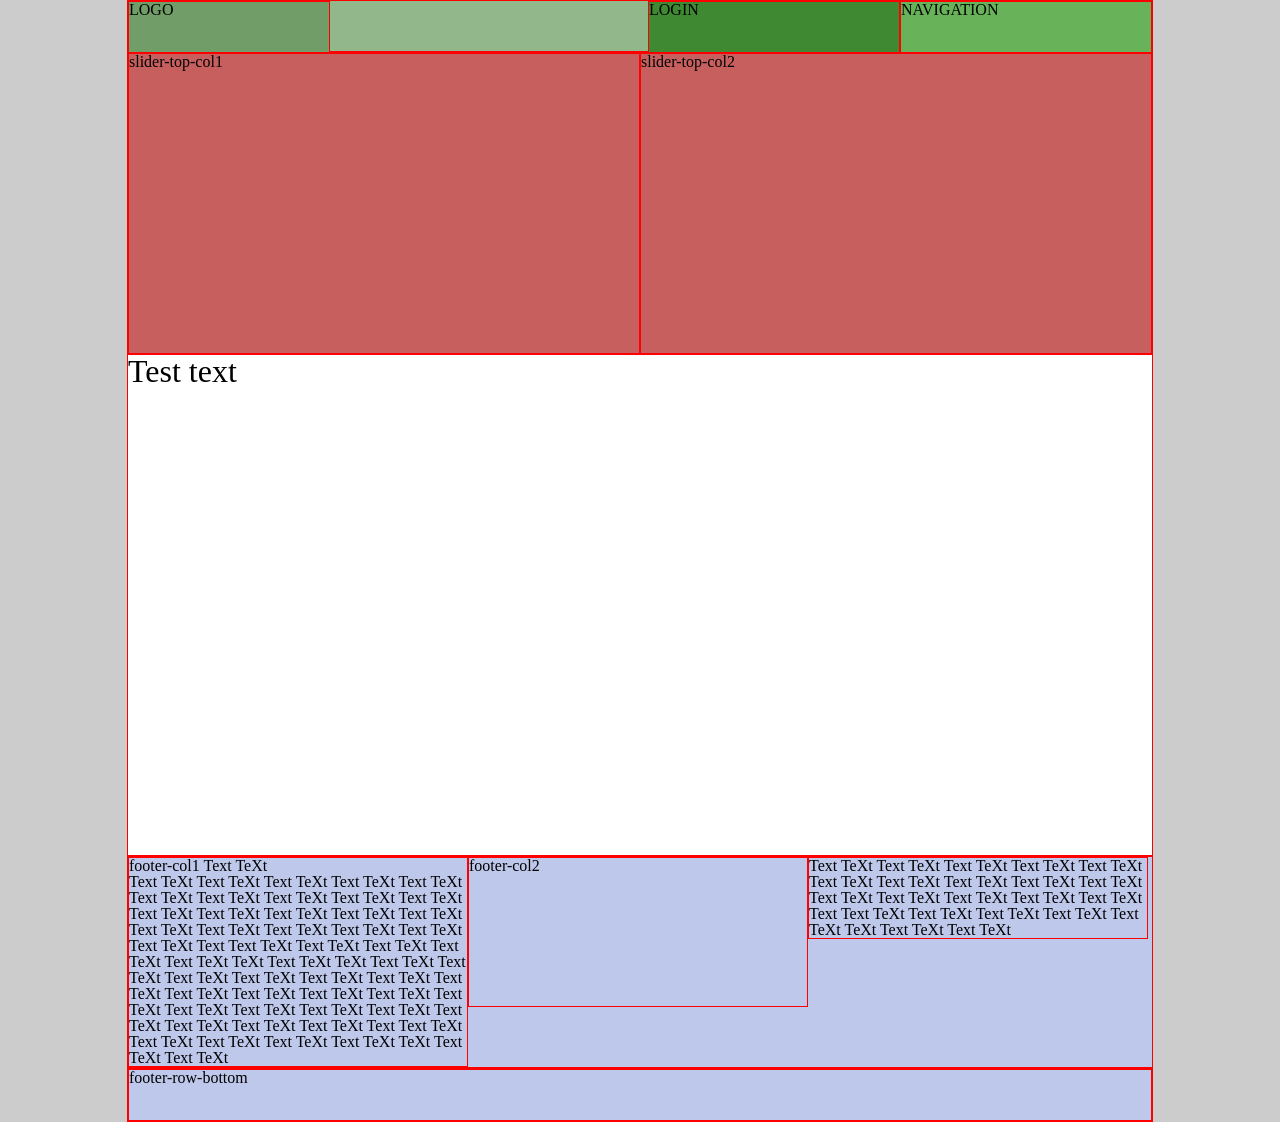
<file: Example-001/ind001.html>
<!DOCTYPE html>
<html lang="en">
<head>
    <meta charset="UTF-8">
    <title>Example 001</title>
    <link rel="stylesheet" href="reset.css">
    <link rel="stylesheet" href="main.css">
</head>
<body>

<header>
    <div class="logo">LOGO</div>
    <div class="navigation">NAVIGATION</div>
    <div class="login">LOGIN</div>
</header>

<div class="slider-top">
    <div class="slider-top-col1">slider-top-col1</div>
    <div class="slider-top-col2">slider-top-col2</div>
    <div class="clear"></div>
</div>

<div class="main">
    <h1>Test text</h1>
</div>

<footer>
    <div class="footer-col1">footer-col1
     Text TeXt
        <p>Text TeXt Text TeXt Text TeXt Text TeXt Text TeXt Text TeXt Text
            TeXt Text TeXt Text TeXt Text TeXt Text TeXt Text TeXt Text TeXt Text TeXt
            Text TeXt Text TeXt Text TeXt Text TeXt Text TeXt Text TeXt Text TeXt Text
            Text TeXt  Text TeXt  Text TeXt  Text TeXt  Text TeXt TeXt Text TeXt TeXt Text
            TeXt Text TeXt Text TeXt Text TeXt Text TeXt Text
            TeXt Text TeXt Text TeXt Text TeXt Text TeXt Text TeXt Text TeXt Text TeXt
            Text TeXt Text TeXt Text TeXt Text TeXt Text TeXt Text TeXt Text TeXt Text
            Text TeXt  Text TeXt  Text TeXt  Text TeXt  Text TeXt TeXt Text TeXt Text TeXt</p>
    </div>
    <div class="footer-col2">footer-col2</div>
    <div class="footer-col3"><p>Text TeXt Text TeXt Text TeXt Text TeXt Text TeXt Text TeXt Text
        TeXt Text TeXt Text TeXt Text TeXt Text TeXt Text TeXt Text TeXt Text TeXt
        Text TeXt  Text
        Text TeXt  Text TeXt  Text TeXt  Text TeXt  Text TeXt TeXt Text TeXt Text TeXt</p></div>
    <div class="clear"></div>
    <div class="footer-row-bottom">footer-row-bottom</div>
</footer>
</body>
</html>
</file>
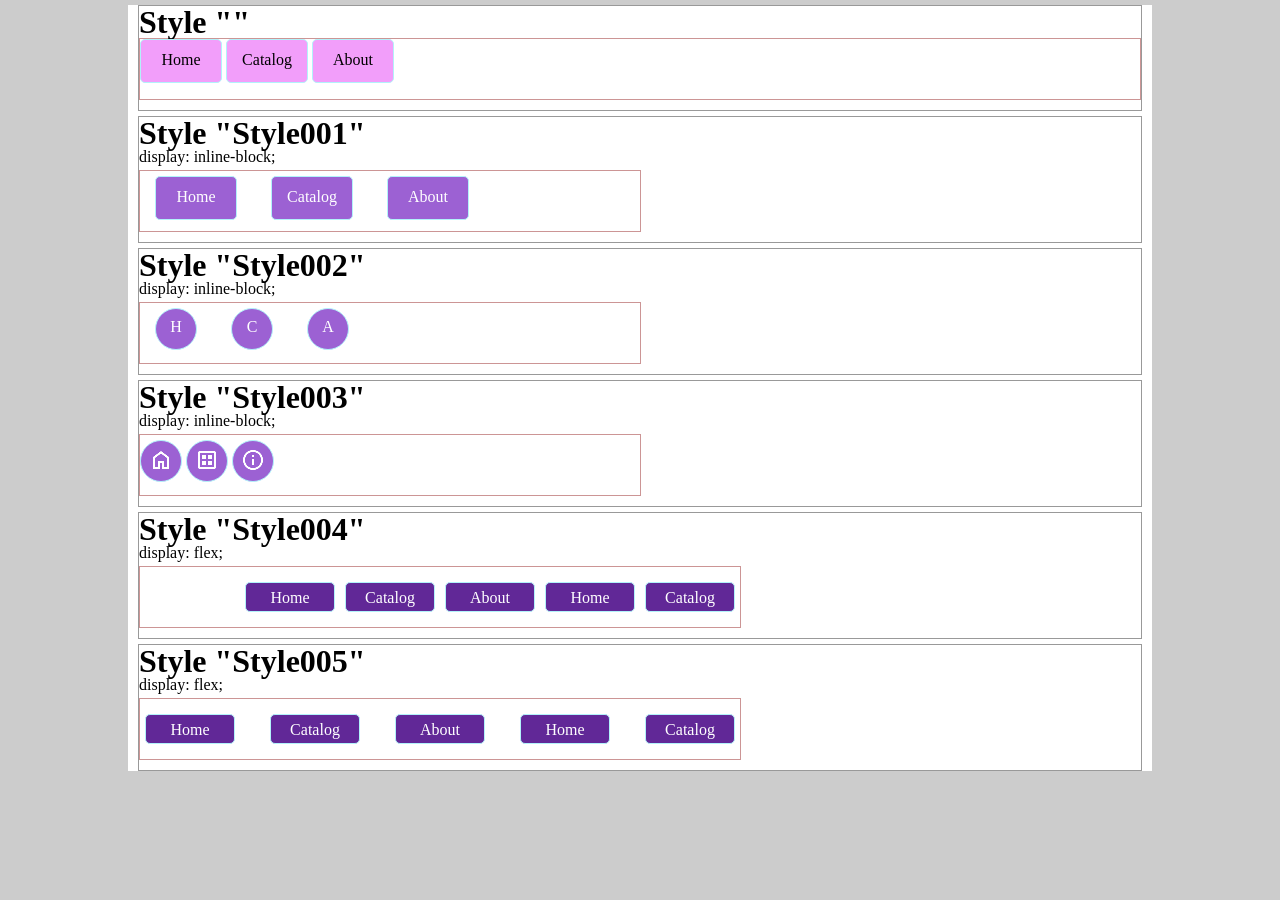
<file: Example-button-001/exm-button-001.html>
<!DOCTYPE html>
<html lang="en">
<head>
    <meta charset="UTF-8">
    <title>Example Button 001</title>
    <link rel="stylesheet" href="reset.css">
    <link rel="stylesheet" href="main.css">
</head>
<body>

<div class="main">

    <div class="main-row">
        <h2>Style ""</h2>
        
        <div class="list-button">
            <div class="button">
                Home
            </div>
            <div class="button">
                Catalog
            </div>
            <div class="button">
                About
            </div>
        </div>

    </div>

    <div class="main-row">
        <h2>Style "Style001"</h2>
        <p>display: inline-block;</p>
        <div class="list-button lbStyle001">
            <div class="button bbStyle001">
                Home
            </div>
            <div class="button bbStyle001">
                Catalog
            </div>
            <div class="button bbStyle001">
                About
            </div>
        </div>
    </div>

    <div class="main-row">
        <h2>Style "Style002"</h2>
        <p>display: inline-block;</p>
        <div class="list-button lbStyle002">
            <div class="button bbStyle002">
                H
            </div>
            <div class="button bbStyle002">
                C
            </div>
            <div class="button bbStyle002">
                A
            </div>
        </div>
    </div>

    <div class="main-row">
        <h2>Style "Style003"</h2>
        <p>display: inline-block;</p>
        <div class="list-button lbStyle003">
            <div class="button bbStyle003">
                <a href="#" title="H"><img src="../images/icon_home_24dp_white.png"></a>
            </div>
            <div class="button bbStyle003">
                <a href="#" title="C"><img src="../images/icon_dataset_24dp_white.png"></a>
            </div>
            <div class="button bbStyle003">
                <a href="#" title="A"><img src="../images/icon_info_24dp_white.png"></a>
            </div>
        </div>
    </div>

    <div class="main-row">
        <h2>Style "Style004"</h2>
        <p>display: flex;</p>
        <div class="list-button lbStyle004">
            <div class="button bbStyle004">
                <a href="#" title="H">Home</a>
            </div>
            <div class="button bbStyle004">
                <a href="#" title="C">Catalog</a>
            </div>
            <div class="button bbStyle004">
                <a href="#" title="A">About</a>
            </div>
            <div class="button bbStyle004">
                <a href="#" title="H">Home</a>
            </div>
            <div class="button bbStyle004">
                <a href="#" title="C">Catalog</a>
            </div>
        </div>
    </div>
    
        <div class="main-row">
        <h2>Style "Style005"</h2>
        <p>display: flex;</p>
        <div class="list-button lbStyle005">
            <div class="button bbStyle005">
                <a href="#" title="H">Home</a>
            </div>
            <div class="button bbStyle005">
                <a href="#" title="C">Catalog</a>
            </div>
            <div class="button bbStyle005">
                <a href="#" title="A">About</a>
            </div>
            <div class="button bbStyle005">
                <a href="#" title="H">Home</a>
            </div>
            <div class="button bbStyle005">
                <a href="#" title="C">Catalog</a>
            </div>
        </div>
    </div>
</div>

</body>
</html>
</file>
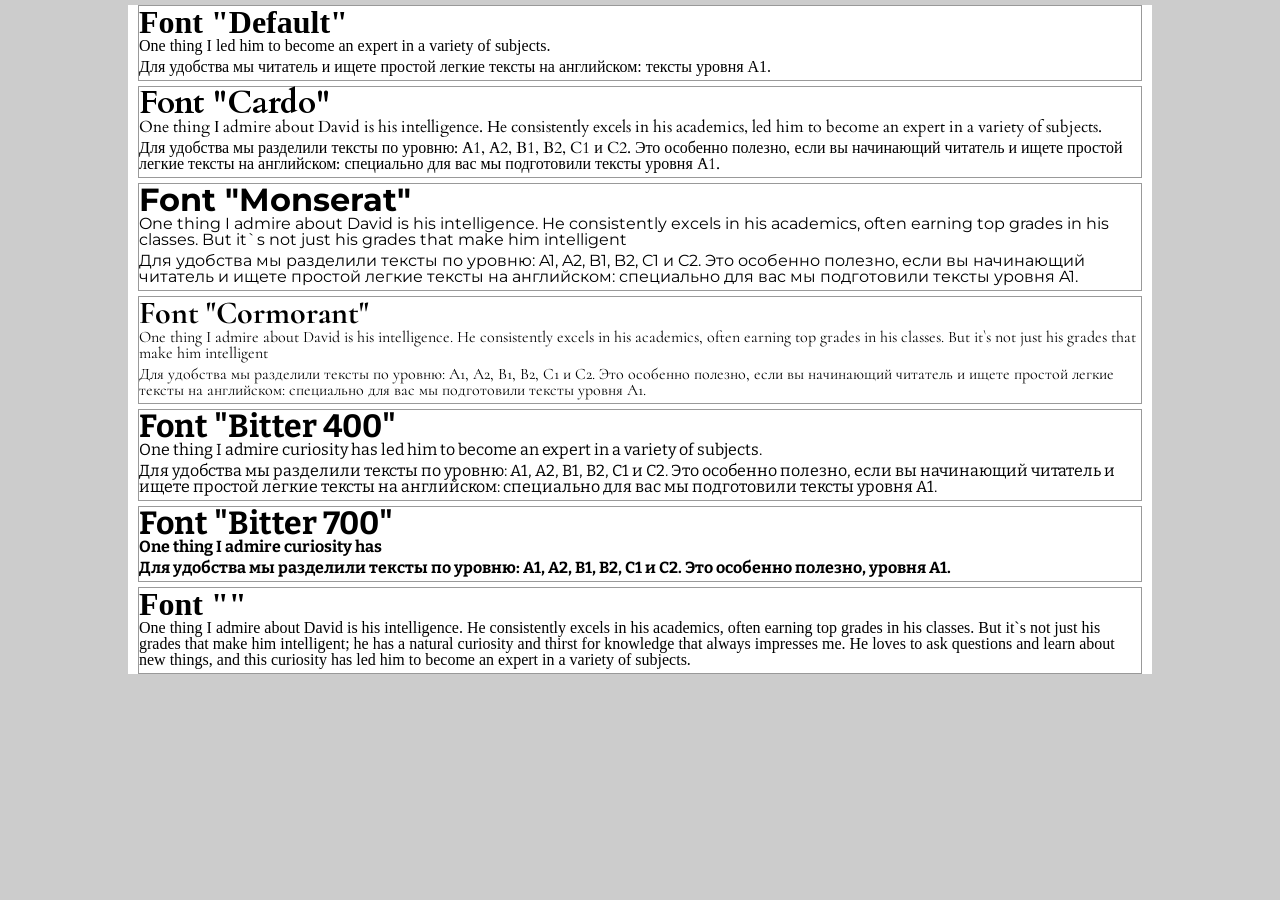
<file: Example-Font-001/exm-font-001.html>
<!DOCTYPE html>
<html lang="en">
<head>
    <meta charset="UTF-8">
    <title>Example Font 001</title>
    <link rel="stylesheet" href="reset.css">
    <link rel="stylesheet" href="main.css">
</head>
<body>

<div class="main">

    <div class="main-row">
        <h2>Font "Default"</h2>
        <p>One thing I led him to become an expert in a variety of subjects.</p>
        <p>Для удобства мы читатель и ищете простой легкие тексты на английском: тексты уровня A1.</p>
    </div>
    <div class="main-row cardo-regular">
        <h2>Font "Cardo"</h2>
        <p>One thing I admire about David is his intelligence. He consistently
            excels in his academics,             led him to become an expert in a variety of subjects.</p>
        <p>Для удобства мы разделили тексты по уровню: A1, A2, B1, B2, C1 и C2. 
            Это особенно полезно, если вы начинающий читатель и ищете простой легкие 
            тексты на английском: специально для вас мы подготовили тексты уровня A1.</p>
    </div>
    <div class="main-row montserrat">
        <h2>Font "Monserat"</h2>
        <p>One thing I admire about David is his intelligence. He consistently
            excels in his academics, often earning top grades in his classes.
            But it`s not just his grades that make him intelligent</p>
        <p>Для удобства мы разделили тексты по уровню: A1, A2, B1, B2, C1 и C2. 
            Это особенно полезно, если вы начинающий читатель и ищете простой легкие 
            тексты на английском: специально для вас мы подготовили тексты уровня A1.</p>
    </div>
    <div class="main-row cormorant-400">
        <h2>Font "Cormorant"</h2>
         <p>One thing I admire about David is his intelligence. He consistently
            excels in his academics, often earning top grades in his classes.
            But it`s not just his grades that make him intelligent</p>
        <p>Для удобства мы разделили тексты по уровню: A1, A2, B1, B2, C1 и C2. 
            Это особенно полезно, если вы начинающий читатель и ищете простой легкие 
            тексты на английском: специально для вас мы подготовили тексты уровня A1.</p>
    </div>
    <div class="main-row bitter-400">
        <h2>Font "Bitter 400"</h2>
        <p>One thing I admire  curiosity has             led him to become an expert in a variety of subjects. </p>
            <p>Для удобства мы разделили тексты по уровню: A1, A2, B1, B2, C1 и C2. 
            Это особенно полезно, если вы начинающий читатель и ищете простой легкие 
            тексты на английском: специально для вас мы подготовили тексты уровня A1.</p>
    </div>
<div class="main-row bitter-700">
        <h2>Font "Bitter 700"</h2>
        <p>One thing I admire  curiosity has </p>
            <p>Для удобства мы разделили тексты по уровню: A1, A2, B1, B2, C1 и C2. 
            Это особенно полезно,  уровня A1.</p>
    </div>

    <div class="main-row">
        <h2>Font ""</h2>
        <p>One thing I admire about David is his intelligence. He consistently
            excels in his academics, often earning top grades in his classes.
            But it`s not just his grades that make him intelligent; he has a natural
            curiosity and thirst for knowledge that always impresses me. He loves
            to ask questions and learn about new things, and this curiosity has
            led him to become an expert in a variety of subjects. </p>
    </div>



</div>

</body>
</html>
</file>
<file: Example-001/main.css>
body {
    background: #CCC;
}

header,
.main,
footer,
div {
    border: 1px solid #F00;
}



/* ---- HEADER ----*/

header {
    width: 1024px;
    height: 50px;
    margin: 0 auto;
    background: #91b78a;
}

.logo {
    float: left;
    width: 200px;
    height: 50px;
    background: #719d68;
}
.navigation {
    float: right;
    width: 250px;
    height: 50px;
    background: #68b35a;
}
.login {
    float: right;
    width: 250px;
    height: 50px;
    background: #3f8932;
}

/* ---- SLIDER-TOP ----*/

.slider-top {
    width: 1024px;
    height: 300px;
    margin: 0 auto;
    background: #c85f5f;
}

.slider-top-col1 {
    float: left;
    width: 510px;
    height: 300px;
}

.slider-top-col2 {
    float: right;
    width: 510px;
    height: 300px;
}

/* ---- MAIN ----*/

.main {
    width: 1024px;
    min-height: 500px;
    margin: 0 auto;
    background: #FFF;
}

h1 {
    color: black;
    font-size: 2rem;
}


/* ---- FOOTER ----*/

footer {
    width: 1024px;
    margin: 0 auto;
    background: #bec8ea;
}

.footer-col1 {
    float: left;
    box-sizing: border-box;
    width: 340px;
    min-height: 150px;
}

.footer-col2 {
    float: left;
    box-sizing: border-box;
    width: 340px;
    min-height: 150px;
}

.footer-col3 {
    float: left;
    box-sizing: border-box;
    width: 340px;
}

.footer-row-bottom {
    height: 50px;
}


.clear {
    clear: both;
}
</file>
<file: Example-button-001/main.css>
/*

*/


body {
    background: #CCC;
}

h2 {
    
    font-weight: 700;
    font-size: 2em;
}

p {
    margin-bottom: 5px;
}

/* ---- MAIN ----*/

.main {
    width: 1024px;
    min-height: 500px;
    margin: 0 auto;
    background: #FFF;
}

.main-row {
    margin: 5px 10px;
    border: 1px solid #999;
    min-height: 50px;
}

.list-button {
    height: 60px;
    border: 1px solid #cc9595;
    margin-bottom: 10px;
}

.button {
    display: inline-block;
    vertical-align: middle;
	text-align: center;
    box-sizing: content-box;
    width: 80px;
    height: 30px;
    padding: 12px 0 0 0;
    border: 1px solid #b2f2fa;
    border-radius: 5px;
    background-color: #f29efa;
    cursor: pointer;
}

/* -------- Style001 ---------- */
.lbStyle001 {

    width: 500px;
}

.bbStyle001 {
    color: #FFF;
    background-color: #9c61d3;
    margin: 5px 15px;
}
/* ============================ */


/* -------- Style002 ---------- */
.lbStyle002 {

    width: 500px;
}

.bbStyle002 {
    padding: 10px 5px 0 5px;
    margin: 5px 15px;
    width: 30px;
    height: 30px;
    color: #FFF;
    background-color: #9c61d3;
    border-radius: 50%;
}
/* ============================ */



/* -------- Style003 ---------- */
.lbStyle003 {

    width: 500px;
}

.bbStyle003 {
    padding: 5px;
    width: 30px;
    height: 30px;
    color: #FFF;
    margin: 5px 0;
    background-color: #9c61d3;
    border-radius: 50%;
    cursor: auto;
}

.bbStyle003 img {
    margin-top: 2px;
    
}

/* ============================ */


/* -------- Style004 ---------- */
.lbStyle004 {
    display: flex;
    justify-content: end;
    align-items: center ;
    width: 600px;
    flex-flow: wrap; /* если есть тогда убрать flex-direction: row; flex-wrap: wrap;*/
}

.bbStyle004 {
    box-sizing: border-box;
    display: inline-block;
    padding: 7px 5px;
    margin: 10px 5px;
    width: 90px;
    height: 30px;
    color: #FFF;
    background-color: #612897;
    border-radius: 5px;
}

.bbStyle004 a {
    text-decoration: none;
    color: #FFF;
}
/* ============================ */

/* -------- Style005 ---------- */
.lbStyle005 {
    display: flex;
    justify-content: space-between;/* end */
    align-items: center ;
    width: 600px;
    flex-flow: wrap; /* если есть тогда убрать flex-direction: row; flex-wrap: wrap;*/
}

.bbStyle005 {
    box-sizing: border-box;
    display: inline-block;
    padding: 7px 5px;
    margin: 10px 5px;
    width: 90px;
    height: 30px;
    color: #FFF;
    background-color: #612897;
    border-radius: 5px;
}

.bbStyle005 a {
    text-decoration: none;
    color: #FFF;
}


/* ============================ */
</file>
<file: Example-Font-001/main.css>
/*
Шрифт Монсерат. Monserat
Google Fonts
Импорт шрифта в css
*/

/*  -- Montserrat --  */
@import url('https://fonts.googleapis.com/css2?family=Montserrat:ital,wght@0,100..900;1,100..900&display=swap');
/*  -- Cardo --  */
@import url('https://fonts.googleapis.com/css2?family=Cardo:ital,wght@0,400;0,700;1,400&display=swap');
/*  -- Cormorant --  */
@import url('https://fonts.googleapis.com/css2?family=Cormorant:ital,wght@0,300..700;1,300..700&display=swap');
/*  -- Bitter --  */
@import url('https://fonts.googleapis.com/css2?family=Bitter:ital,wght@0,100..900;1,100..900&display=swap');

body {
    background: #CCC;
}

h2 {
    /*font-family: 'Open Sans', sans-serif;*/
    font-weight: 700;
    font-size: 2em;
}

p {
    margin-bottom: 5px;
}

/* ---- MAIN ----*/

.main {
    width: 1024px;
    min-height: 500px;
    margin: 0 auto;
    background: #FFF;
}

.main-row {
    margin: 5px 10px;
    border: 1px solid #999;
    min-height: 50px;
}


.montserrat {
    font-family: "Montserrat", sans-serif;
    font-optical-sizing: auto;
    font-weight: 400;
    font-style: normal;
}

.cardo-regular {
  font-family: "Cardo", serif;
  font-weight: 400;
  font-style: normal;
}

.cormorant-400 {
  font-family: "Cormorant", serif;
  font-optical-sizing: auto;
  font-weight: 400;
  font-style: normal;
}


.bitter-400 {
    font-family: "Bitter", serif;
    font-optical-sizing: auto;
    font-weight: 400;
    font-style: normal;
}


.bitter-700 {
    font-family: "Bitter", serif;
    font-optical-sizing: auto;
    font-weight: 700;
    font-style: normal;
}
</file>
